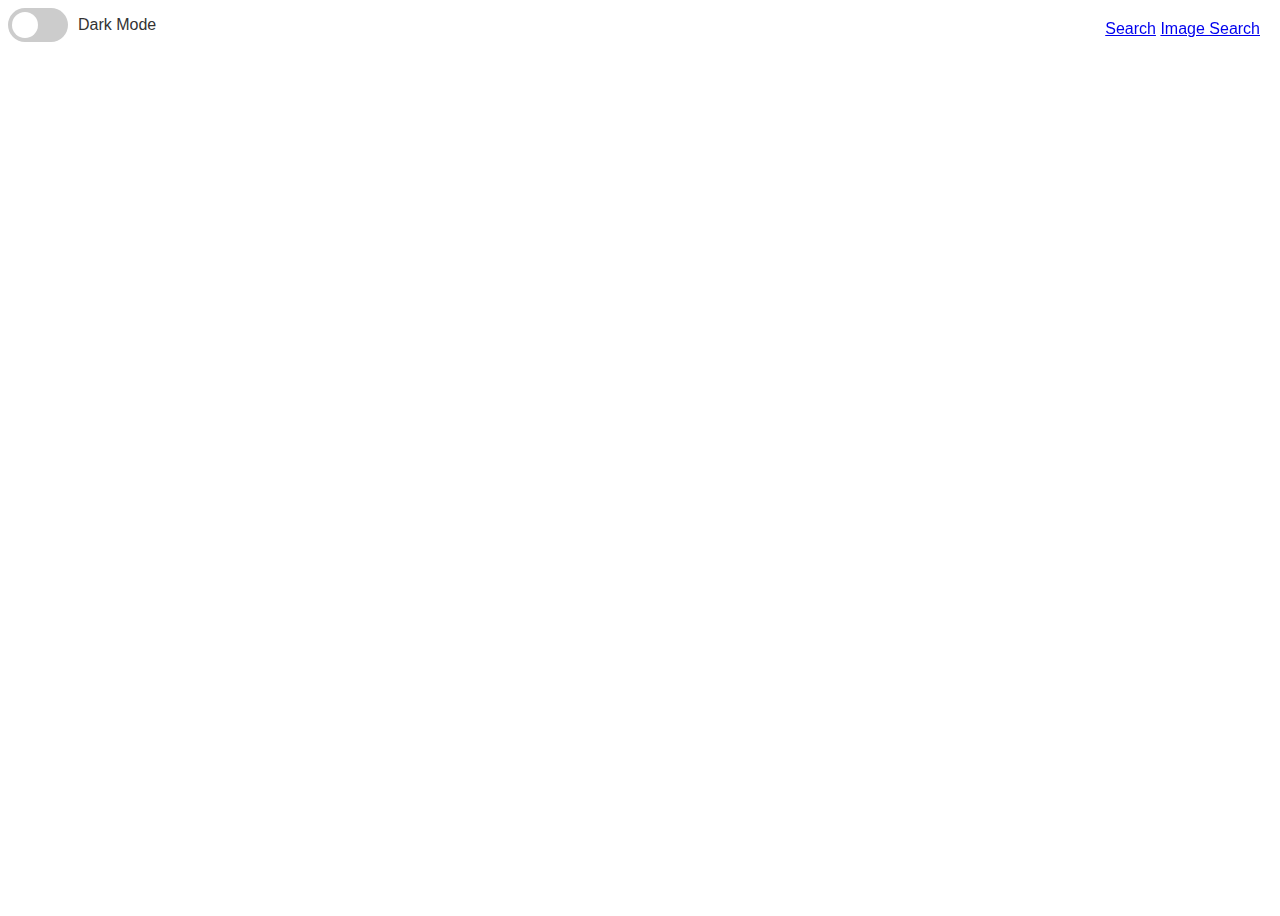
<file: advance.html>
<!DOCTYPE html>
<html lang="en">
<head>
    <meta charset="UTF-8">
    <meta http-equiv="X-UA-Compatible" content="IE=edge">
    <meta name="viewport" content="width=device-width, initial-scale=1.0">
    <link rel="stylesheet" href="style.css">
    <script src="script.js"></script>
    <title>Advanced Search</title>
</head>
<div class="toggle-container">
    <label class="switch">
      <input type="checkbox" id="theme-toggle" onchange="toggleTheme()">
      <span class="slider round"></span>
    </label>
    <span class="toggle-label">Dark Mode</span>
</div>
    <div class="upper-right"> 
        <a href="index.html">Search</a>
        <a href="Image.html">Image Search</a>
    </div>
<body>
    
</body>
</html>
</file>
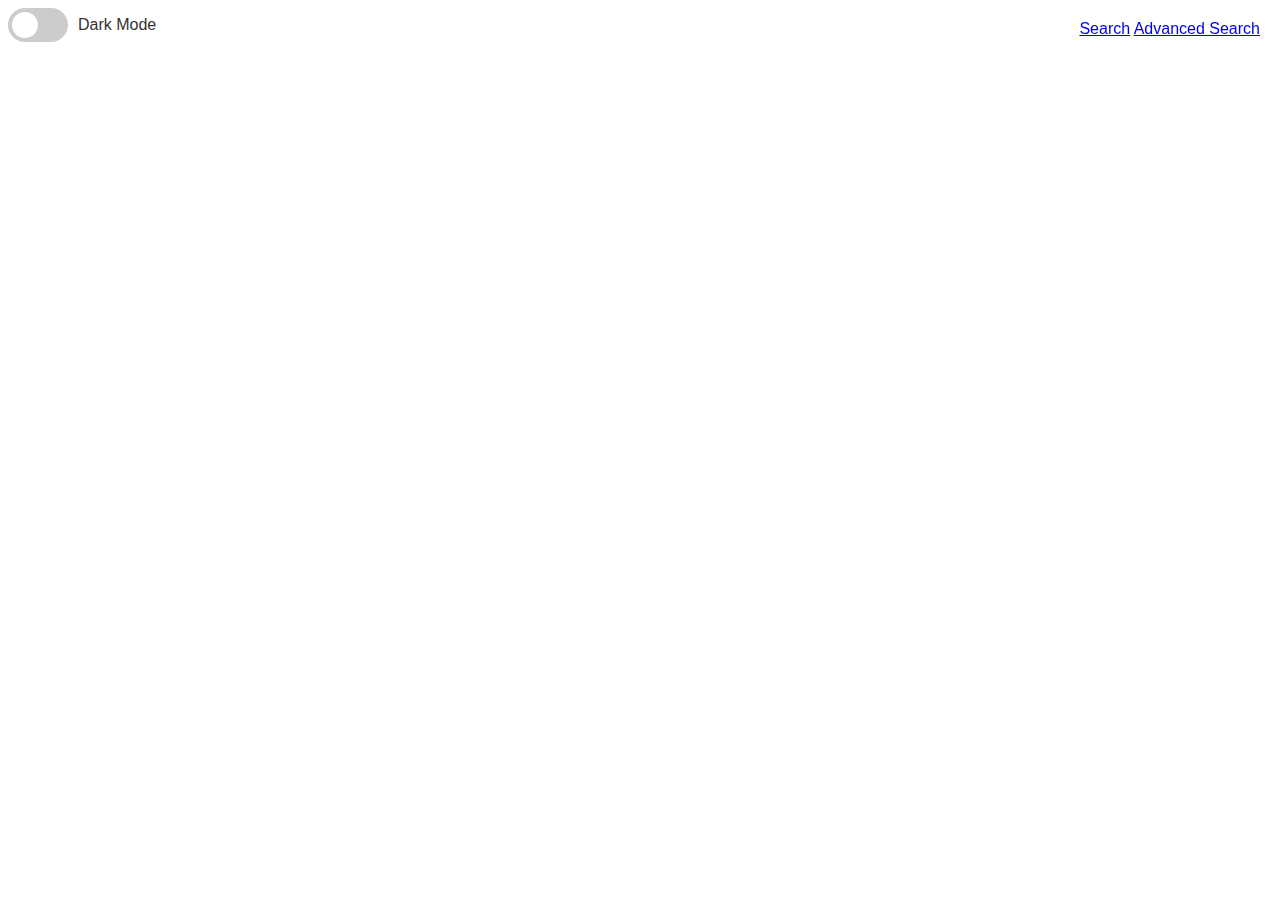
<file: Image.html>
<!DOCTYPE html>
<html lang="en">
<head>
    <meta charset="UTF-8">
    <meta http-equiv="X-UA-Compatible" content="IE=edge">
    <meta name="viewport" content="width=device-width, initial-scale=1.0">
    <link rel="stylesheet" href="style.css">
    <script src="script.js"></script>
    <title>Image Search</title>
</head>
    <div class="toggle-container">
        <label class="switch">
            <input type="checkbox" id="theme-toggle" onchange="toggleTheme()">
            <span class="slider round"></span>
        </label>
        <span class="toggle-label">Dark Mode</span>
    </div>
    <div class="upper-right">
        <a href="index.html">Search</a>
        <a href="advance.html">Advanced Search</a>
    </div>
<body>
    
</body>
</html>
</file>
<file: style.css>
body {
    height: 100vh;
    overflow: hidden;
    color: #333;
    font-family: Arial, sans-serif;
}

.upper-right {
    position: fixed;
    top: 20px;
    right: 20px;
}

.search-form {
    display: flex;
    flex-direction: column;
    justify-content: center;
    align-items: center;
    height: 90%;
  }

  .search
  {
    display: flex;
    flex-direction: row;
  }
  
  .search-form input[type="text"] {
    width: 450px;
    padding: 13px;
    font-size: 16px;
    border-radius: 15px;
  }

  .submit-buttons input[type="submit"]
  {
    padding: 13px;
    width: 185px;
    font-size: 14px;
    color: #464646;
    border-width: 0px;
    border-radius: 15px;
    margin: 20px;
    cursor: pointer;
    
  }

  .search-form input:hover {
    box-shadow: 0px 0px 2px rgba(0, 0, 0, 0.8);
  }

  /* Rest of your styles */

.toggle-container {
  display: flex;
  align-items: center;
  margin-bottom: 20px;
}

.switch {
  position: relative;
  display: inline-block;
  width: 60px;
  height: 34px;
}

.switch input {
  opacity: 0;
  width: 0;
  height: 0;
}

.slider {
  position: absolute;
  cursor: pointer;
  top: 0;
  left: 0;
  right: 0;
  bottom: 0;
  background-color: #ccc;
  transition: .4s;
}

.slider:before {
  position: absolute;
  content: "";
  height: 26px;
  width: 26px;
  left: 4px;
  bottom: 4px;
  background-color: white;
  transition: .4s;
  border-radius: 30px;
}

input:checked + .slider {
  background-color: #2196F3;
}

input:checked + .slider:before {
  transform: translateX(26px);
}

.round {
  border-radius: 34px;
}

.toggle-label {
  margin-left: 10px;
  font-size: 16px;
}
</file>
